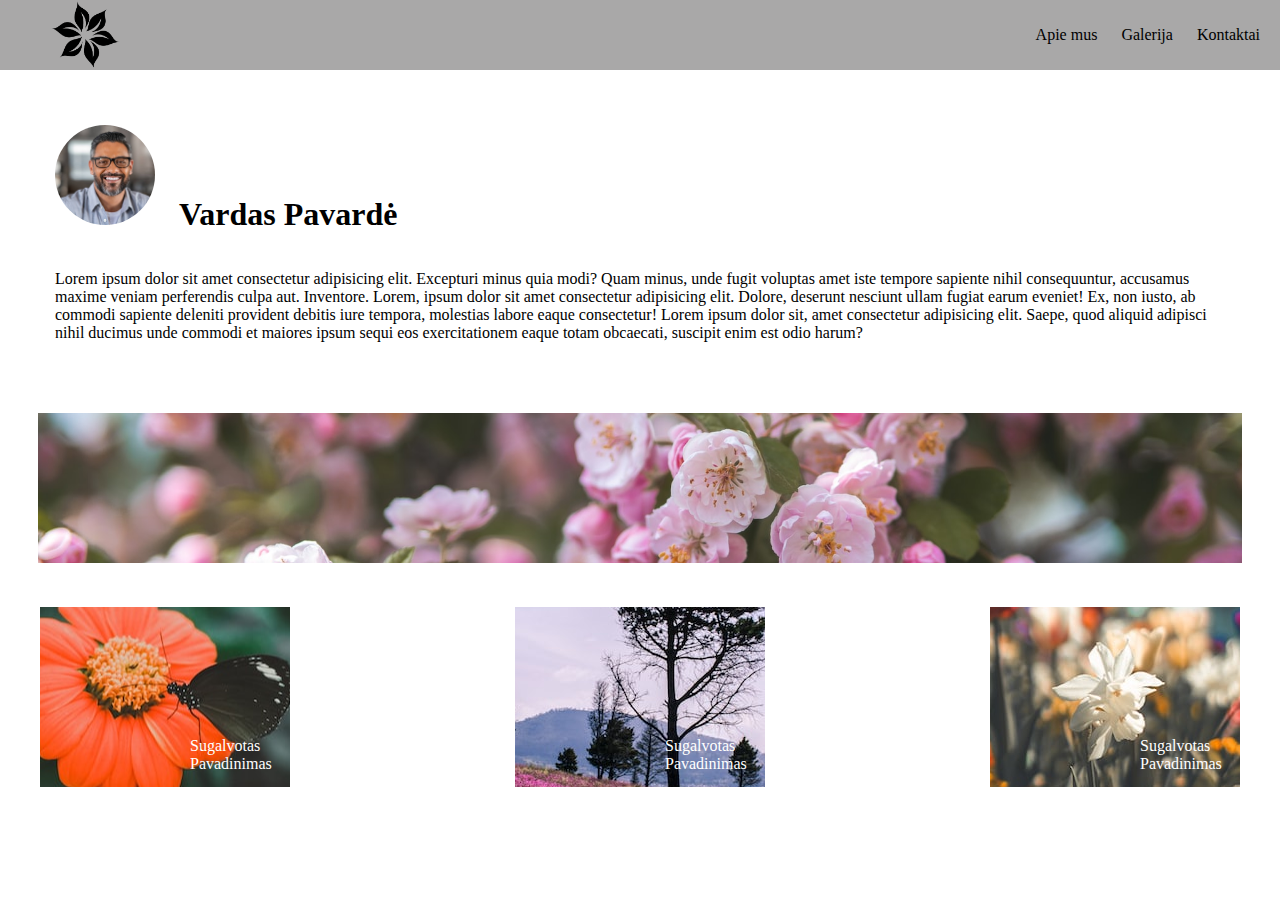
<file: Praktine_uzduotis3/index.html>
<!DOCTYPE html>
<html lang="en">

<head>
    <meta charset="UTF-8">
    <meta http-equiv="X-UA-Compatible" content="IE=edge">
    <meta name="viewport" content="width=device-width, initial-scale=1.0">
    <title>Document</title>
    <link rel="stylesheet" href="style.css">
</head>

<body>
    <!-- Navigation bar -->

    <header class="Navigation-bar">
        <nav id="Navigation-container">
            <img src="./logo/flower-logo.png">
            <ul>
                <li><a href="#">Apie mus</a></li>
                <li><a href="#">Galerija</a></li>
                <li><a href="#">Kontaktai</a></li>
            </ul>
        </nav>
    </header>

    <!-- About-->
    <section class="About-me">
        <div class="User-photo">
            <img src="./icon/user-photo.jpeg">
            <h1>Vardas Pavardė</h1>
        </div>
        <p>Lorem ipsum dolor sit amet consectetur adipisicing elit. Excepturi minus quia modi? Quam minus, unde fugit
            voluptas amet iste tempore sapiente nihil consequuntur, accusamus maxime veniam perferendis culpa aut.
            Inventore. Lorem, ipsum dolor sit amet consectetur adipisicing elit. Dolore, deserunt nesciunt ullam fugiat
            earum eveniet! Ex, non iusto, ab commodi sapiente deleniti provident debitis iure tempora, molestias labore
            eaque consectetur! Lorem ipsum dolor sit, amet consectetur adipisicing elit. Saepe, quod aliquid adipisci
            nihil ducimus unde commodi et maiores ipsum sequi eos exercitationem eaque totam obcaecati, suscipit enim
            est odio harum?</p>
    </section>

    <span class="Flower-photo">
        <img src="./center-photo/flower-banner.jpg">
    </span>
    <!--Backgrounds images-->
    <div class="flex-container">
        <div class="Photo-number1"><span class="TextinPhotos">Sugalvotas <br> Pavadinimas</span></div>
        <div class="Photo-number2"><span class="TextinPhotos">Sugalvotas <br> Pavadinimas</span></div>
        <div class="Photo-number3"><span class="TextinPhotos">Sugalvotas <br> Pavadinimas</span></div>
    </div>
</body>

</html>
</file>
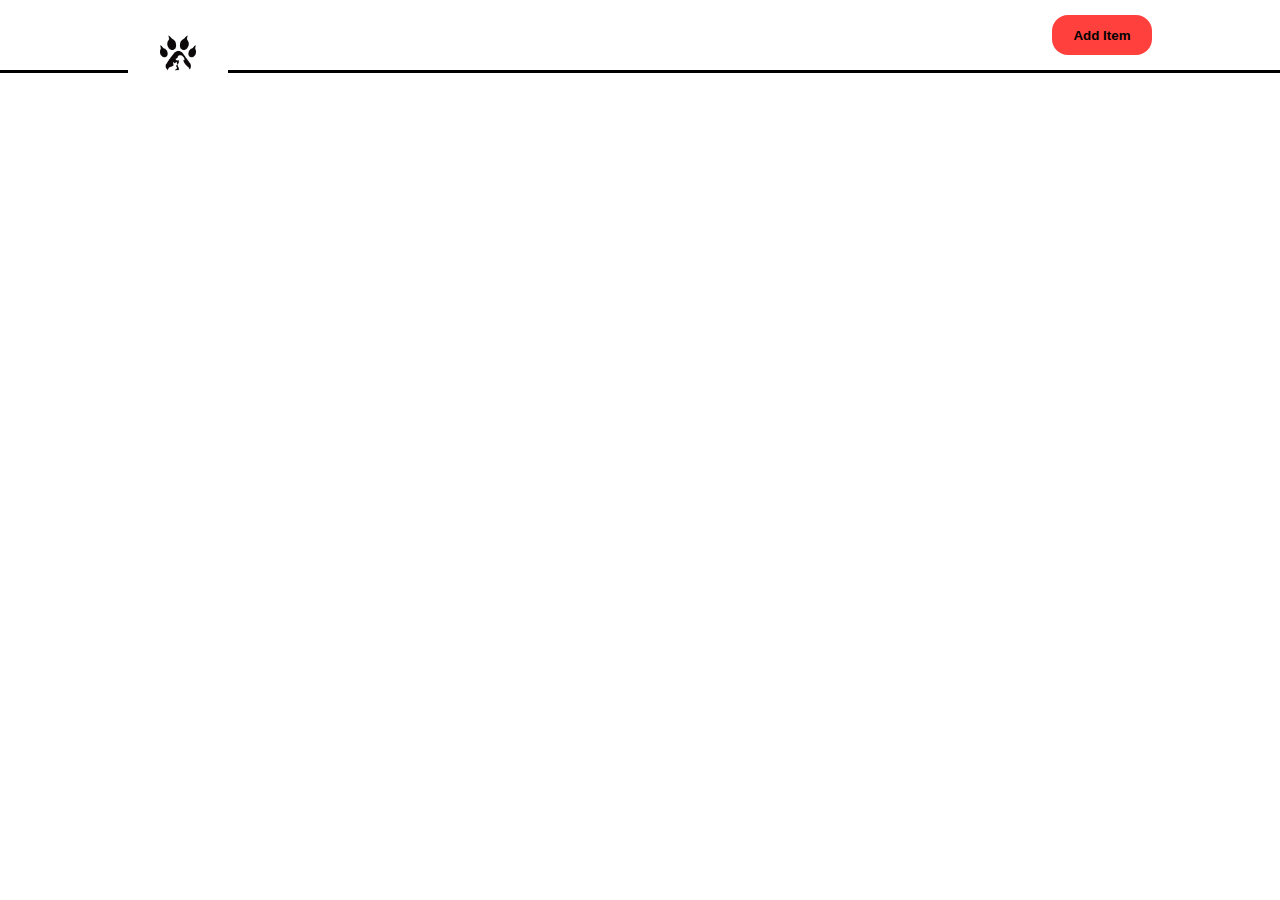
<file: Erika_Latveniene/shop/index.html>
<!DOCTYPE html>
<html lang="en">
<head>
    <meta charset="UTF-8">
    <meta http-equiv="X-UA-Compatible" content="IE=edge">
    <meta name="viewport" content="width=device-width, initial-scale=1.0">
    <link rel="stylesheet" href="style.css">
    <title>Shop</title>
</head>
<body>
    <header>
        <img src="petslogo.png" alt="logo" class="logo">
        <button class="addItem" onclick="addItem()">Add Item</button>
    </header>
    <main>
    </main>
    <script src="main.js"></script>

</body>
</html>
</file>
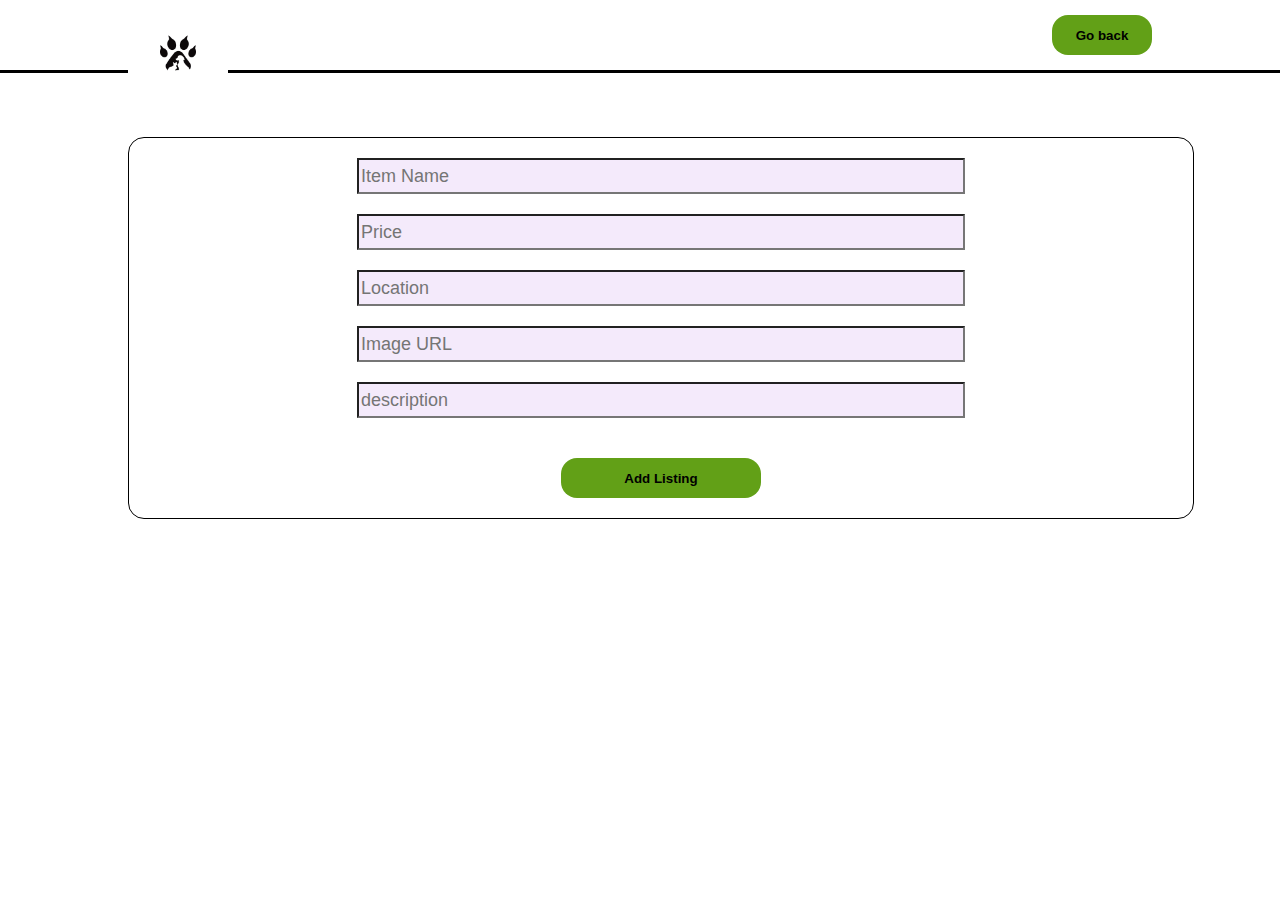
<file: Erika_Latveniene/addItem/addItem.html>
<!DOCTYPE html>
<html lang="en">
<head>
    <meta charset="UTF-8">
    <meta http-equiv="X-UA-Compatible" content="IE=edge">
    <meta name="viewport" content="width=device-width, initial-scale=1.0">
    <link rel="stylesheet" href="addItem.css">
    <script src="addItem.js" defer></script>
    <title>Add item</title>
</head>
<body>
    <header>
        <img src="../shop/petslogo.png" alt="logo" class="logo">
        <button id="goBack">Go back</button>
    </header>
    <main>
        <div class="itemWindow">
            <input type="text" name="name" id="name" placeholder="Item Name">
            <input type="text" name="price" id="price" placeholder="Price">
            <input type="text" name="location" id="location" placeholder="Location">
            <input type="text" name="img" id="img" placeholder="Image URL">
            <input type="text" name="description" id="description" placeholder="description">
            <button class="addItem" onclick="addItem()">Add Listing</button>
            </div>
        </div>
    </main>
</body>
</html>
</file>
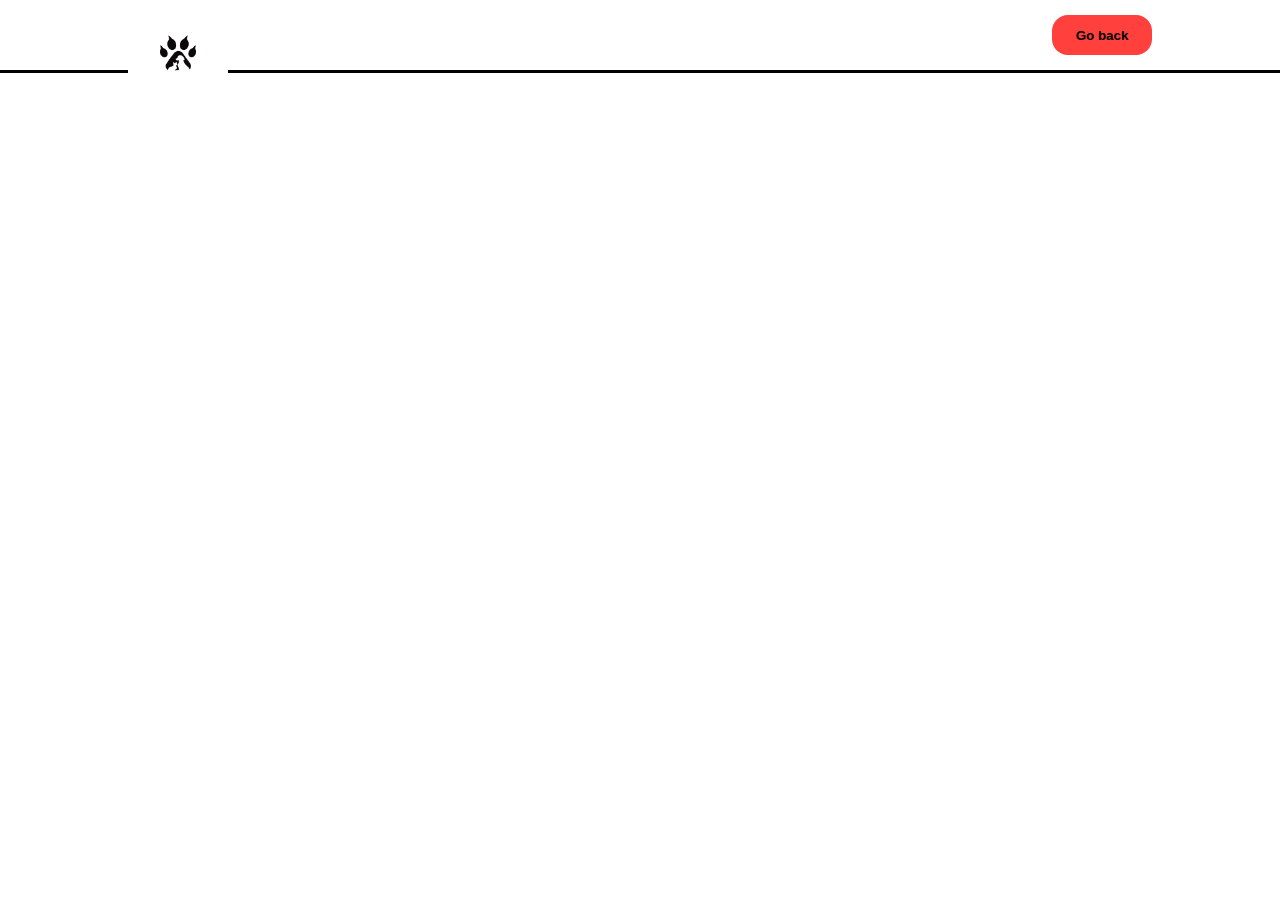
<file: Erika_Latveniene/viewItem/viewItem.html>
<!DOCTYPE html>
<html lang="en">
<head>
    <meta charset="UTF-8">
    <meta http-equiv="X-UA-Compatible" content="IE=edge">
    <meta name="viewport" content="width=device-width, initial-scale=1.0">
    <link rel="stylesheet" href="viewItem.css">
    <script src="viewItem.js" defer></script>
    <title>View items</title>
</head>
<body>
    <header>
        <img src="../shop/petslogo.png" alt="logo" class="logo">
        <button id="goBack">Go back</button>
    </header>
    <main>

    </main>
</body>
</html>
</file>
<file: Praktine_uzduotis3/style.css>
body {
    margin: 0;

}

#Navigation-container{
    display: flex;
    justify-content: space-between;
    align-items: center;
}

.Navigation-bar {
    margin:0;
    background-color: rgba(167, 166, 166, 0.972);
}

.Navigation-bar img {
    padding-left: 50px ;
    height: 70px;
}


.Navigation-bar ul {
    padding: 0;
    margin: 0;
    text-align: center;
    display: inline-block
    
}

.Navigation-bar li {
    display: inline;
    padding-right: 20px;
}

.Navigation-bar a {
    text-decoration: none;
    color: black;
    
}

.About-me {
    padding: 55px;
}

.About-me img {
    height: 100px;
    width: 100px;
    object-fit: cover;
    border-radius: 50%;

}

.Flower-photo img {
    margin-left: 3%;
    margin-right: 3%;
    width: 94%;
    height: 150px;
    object-fit: cover;
}

.User-photo img, h1 {
    display: inline-block;   
}

h1 {
    padding-left: 20px;
    
}

.flex-container {
    display: flex;
    flex-direction:row;
    margin: 40px;
    justify-content: space-between;
}

.TextinPhotos {
    position: relative;
    left: 150px;
    top: 130px;
}

.Photo-number1 {
    background-image: url(./1.jpg);
    object-fit: contain;
    background-repeat: no-repeat;
    background-position: center;
    width: 250px;
    height: 180px;
    color: white;
}

.Photo-number2 {
    background-image: url(./2.jpg);
    object-fit:cover;
    background-repeat: no-repeat;
    background-position: center;
    width: 250px;
    height: 180px;
    color: white;
}

.Photo-number3 {
    background-image: url(./3.jpg);
    object-fit:cover;
    background-repeat: no-repeat;
    background-position: center;
    width: 250px;
    height: 180px;
    color: white;
}

@media only screen and (max-width:768px) {

    .About-me {
        padding: 55px;
        align-items: center;
    }
    
    .About-me img {
        height: 100px;
        width: 100px;
        object-fit: cover;
        border-radius: 50%;
    
    }

    .Flower-photo img {
        margin-left: 3%;
        margin-right: 3%;
        width: 94%;
        height: 150px;
        object-fit: cover;
    }
    
    .User-photo img, h1 {
        display: inline-block;   
    }
    
    h1 {
        padding-left: 20px;
        
    }
    
    .flex-container {
        display: grid;
        margin: 40px;
        gap: 20px;
        grid-template-columns: 1fr 1fr;
        grid-template-rows: 1fr 1fr;
    }


.Photo-number1 {
    background-image: url(./1.jpg);
    grid-column: 1;
    width: 250px;
    height: 180px;
    color: white;
}

.Photo-number2 {
    background-image: url(./2.jpg);
    grid-column: 2;
    justify-self: right;
    width: 250px;
    height: 180px;
    color: white;
    }


.Photo-number3 {
    background-image: url(./3.jpg);
    grid-row: 2;
    justify-self: center;
    grid-column: 1/3;
    width: 250px;
    height: 180px;
    color: white;
}



}

@media only screen and (max-width:576px) {
    
    .Navigation-bar li {
        padding-right: 20px;
    }
    
    .Navigation-bar a {
        text-decoration: none;
        color: black;
        display: none;
    }

    .Navigation-bar img {
        display: flex;
        justify-self: center;
        padding-left: 230px ;
        height: 70px;
    }

    .User-photo {
        display: flex;  
        flex-direction: column;
        align-items: center;
    }

    p {
        text-align: center;
    }

    .flex-container {
        display: flex;
        flex-direction:column;
        align-items: center;
    }

    .Photo-number1 {
        background-image: url(./1.jpg);
        background-size: cover;
        width: 250px;
        height: 180px;
        color: white;
    }
    
    .Photo-number2 {
    background-image: url(./2.jpg);
    background-size: cover;
    width: 250px;
    height: 180px;
    color: white;
    }
    
    .Photo-number3 {
        background-image: url(./3.jpg);
        background-size: cover;
        width: 250px;
        height: 180px;
        color: white;
    }
    

}
</file>
<file: Erika_Latveniene/shop/style.css>
body{
    margin: 0;
}

header {
    display: flex;
    justify-content: space-between;
    align-items: center;
    padding: 20px 10%;
    border-bottom: solid;
    height: 30px;
}

.logo {
    width: 100px;
    height: 100px;
    margin-top: 35px;
}

header > button {
    height: 40px;
    width: 100px;
}

main {
    display: flex;
    gap: 30px;
    padding-left: 30px;
    padding-top: 20px;
    
}

.itemWindow {
    display: flex;
    height: 200px;
    width: 100%;
    border: solid 2px;
    padding: 20px;
    border-radius: 1em;
    
}

.itemInfo{
    margin-left: 20px;
}


.itemImage {
    height: 200px;
    width: 200px;
}

.name, .price, .city, .description {
    margin-bottom: 10px;
}

.name, .price, .city {
    font-weight: 700;
}

.itemsWindow:hover {
    transition: transform 0.3s;
    transform: scale(1.1);
    cursor: pointer;
}

button {
    font-weight: 700;
    color: black;
    background-color: rgb(255, 64, 61);
    border-radius: 1.2em;
    border-style: none;
}

button:hover {
    transition: transform 0.3s;
    transform: scale(1.1);
    cursor: pointer;
}
</file>
<file: Erika_Latveniene/addItem/addItem.css>
body{
    margin: 0;
}

header {
    display: flex;
    justify-content: space-between;
    align-items: center;
    padding: 20px 10%;
    border-bottom: solid;
    height: 30px;
}

.logo {
    width: 100px;
    height: 100px;
    margin-top: 35px;
}

header > button {
    height: 40px;
    width: 100px;
}


main {
    padding: 5% 10%;
}

.itemWindow {
    height: auto;
    width: 100%;
    border: solid 1px;
    padding: 20px;
    border-radius: 1em;
    margin-bottom: 10px;
    display: flex;
    flex-direction: column;
    align-items: center;
}


.addItem {
    margin-top: 20px;
    height: 40px;
    width: 200px;
}

button {
    font-weight: 700;
    color: black;
    background-color: rgb(98, 160, 23);
    border-radius: 1.2em;
    border-style: none;
}

button:hover {
    transition: transform 0.3s;
    transform: scale(1.1);
    cursor: pointer;
}

input {
    width: 600px;
    height: 30px;
    margin-bottom: 20px;
    background-color: rgb(244, 234, 251);
    font-size: large;
}
</file>
<file: Erika_Latveniene/viewItem/viewItem.css>
body{
    margin: 0;
}

header {
    display: flex;
    justify-content: space-between;
    align-items: center;
    padding: 20px 10%;
    border-bottom: solid;
    height: 30px;
}

.logo {
    width: 100px;
    height: 100px;
    margin-top: 35px;
}

header > button {
    height: 40px;
    width: 100px;
}


main {
    padding: 5% 10%;
}

.itemWindow {
    height: auto;
    width: 100%;
    border: solid 1px;
    padding: 20px;
    border-radius: 1em;
    margin-bottom: 10px;
    display: flex;
    flex-direction: column;
    align-items: center;
}

.itemInfo{
    margin-top: 40px;
    margin-left: 20px;
}


.name, .price, .city, .description {
    margin-bottom: 10px;
}

.name, .price, .city {
    font-weight: 700;
}

.removeItem {
    margin-top: 20px;
    height: 40px;
    width: 200px;
}

button {
    font-weight: 700;
    color: black;
    background-color: rgb(255, 64, 61);
    border-radius: 1.2em;
    border-style: none;
}

button:hover {
    transition: transform 0.3s;
    transform: scale(1.1);
    cursor: pointer;
}
</file>
